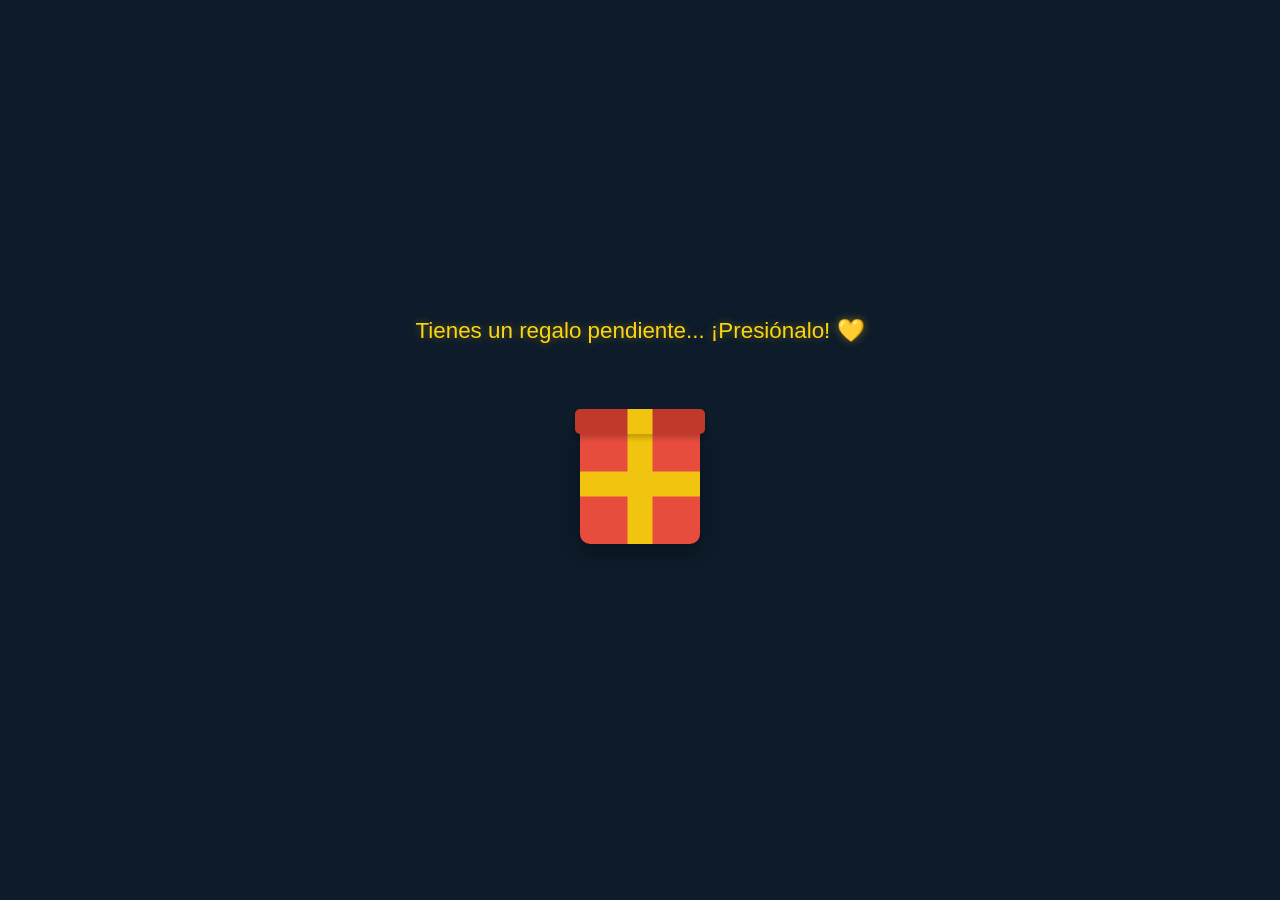
<file: index.html>
<!DOCTYPE html>
<html lang="es">
<head>
    <meta charset="UTF-8">
    <meta name="viewport" content="width=device-width, initial-scale=1.0">
    <title>Feliz Día de las Flores Amarillas 💛</title>
    <!-- Enlace al archivo de estilos externo -->
    <link rel="stylesheet" href="style.css">
</head>
<body>

    <!-- PANTALLA 1: CAJA DE REGALO -->
    <div id="gift-screen">
        <div class="gift-instruction">Tienes un regalo pendiente... ¡Presiónalo! 💛</div>
        <button class="gift-btn-trigger" id="btn-open">
            <div class="box">
                <div class="box-lid"></div>
            </div>
        </button>
    </div>

    <!-- PANTALLA 2: CONTENIDO PRINCIPAL -->
    <div id="main-content">
        <h1>¡Feliz Día! 💛</h1>
        
        <div class="flower">
            <div class="center"></div>
            <div class="petal petal-1"></div>
            <div class="petal petal-2"></div>
            <div class="petal petal-3"></div>
            <div class="petal petal-4"></div>
            <div class="petal petal-5"></div>
            <div class="petal petal-6"></div>
            <div class="petal petal-7"></div>
            <div class="petal petal-8"></div>
            <div class="petal petal-9"></div>
            <div class="petal petal-10"></div>
            <div class="petal petal-11"></div>
            <div class="petal petal-12"></div>
        </div>
        <div class="stem">
            <div class="leaf leaf-left"></div>
            <div class="leaf leaf-right"></div>
        </div>

        <button class="btn" id="btn-show-letter">Leer mensajito</button>
    </div>

    <!-- PANTALLA 3: CARTA OCULTA -->
    <div id="letter" class="letter-modal">
        <h2>Para Alguien Especial ✨</h2>
        <p>Hoy es el día de las flores amarillas y no quería dejar pasar la oportunidad de recordarte lo importante que eres. Que esta flor virtual te alegre el día y te saque una gran sonrisa. ¡Te quiero muchísimo! 💛</p>
        <button class="close-btn" id="btn-close-letter">Cerrar</button>
    </div>

    <!-- Enlace al archivo de JavaScript externo -->
    <script src="script.js"></script>
</body>
</html>
</file>
<file: style.css>
* {
    margin: 0;
    padding: 0;
    box-sizing: border-box;
}

body {
    background-color: #0d1b2a;
    display: flex;
    flex-direction: column;
    align-items: center;
    justify-content: center;
    min-height: 100vh;
    font-family: 'Segoe UI', Tahoma, Geneva, Verdana, sans-serif;
    overflow: hidden;
    color: #fff;
}

/* --- PANTALLA 1: CAJA DE REGALO --- */
#gift-screen {
    display: flex;
    flex-direction: column;
    align-items: center;
    justify-content: center;
    width: 100%;
    height: 100vh;
    position: fixed;
    top: 0;
    left: 0;
    z-index: 999;
    background-color: #0d1b2a;
}

.gift-instruction {
    font-size: 1.4rem;
    color: #fbd512;
    margin-bottom: 40px;
    text-align: center;
    padding: 0 20px;
    text-shadow: 0 0 10px rgba(251, 213, 18, 0.4);
    animation: pulse 1.5s infinite ease-in-out;
}

.gift-btn-trigger {
    background: transparent;
    border: none;
    outline: none;
    padding: 40px;
    cursor: pointer;
    display: block;
    -webkit-tap-highlight-color: transparent;
}

.box {
    position: relative;
    width: 120px;
    height: 120px;
    background: #e74c3c;
    border-radius: 10px;
    box-shadow: 0 10px 20px rgba(0,0,0,0.3);
    animation: wobble 2s infinite ease-in-out;
}

.box::before {
    content: '';
    position: absolute;
    top: 0;
    left: 50%;
    transform: translateX(-50%);
    width: 25px;
    height: 100%;
    background: #f1c40f;
}

.box::after {
    content: '';
    position: absolute;
    top: 50%;
    left: 0;
    transform: translateY(-50%);
    width: 100%;
    height: 25px;
    background: #f1c40f;
}

.box-lid {
    position: absolute;
    top: -15px;
    left: -5px;
    width: 130px;
    height: 25px;
    background: #c0392b;
    border-radius: 5px;
    box-shadow: 0 4px 5px rgba(0,0,0,0.2);
    z-index: 2;
}

.box-lid::before {
    content: '';
    position: absolute;
    top: 0;
    left: 50%;
    transform: translateX(-50%);
    width: 25px;
    height: 100%;
    background: #f1c40f;
}

/* --- PANTALLA 2: CONTENIDO PRINCIPAL (FLOR) --- */
#main-content {
    display: none;
    text-align: center;
    z-index: 10;
    width: 100%;
    max-width: 400px;
    padding: 20px;
}

h1 {
    font-size: 2.2rem;
    color: #fbd512;
    text-shadow: 0 0 15px rgba(251, 213, 18, 0.6);
    margin-bottom: 10px;
}

.flower {
    position: relative;
    width: 160px;
    height: 160px;
    margin: 40px auto 0 auto;
    animation: float 4s ease-in-out infinite;
}

.center {
    position: absolute;
    top: 50%;
    left: 50%;
    transform: translate(-50%, -50%);
    width: 40px;
    height: 40px;
    background: radial-gradient(circle, #8b5a2b, #4a2c0f);
    border-radius: 50%;
    z-index: 5;
}

.petal {
    position: absolute;
    top: 50%;
    left: 50%;
    width: 28px;
    height: 75px;
    background: linear-gradient(to bottom, #fff700, #f1c40f);
    border-radius: 50% 50% 50% 50% / 60% 60% 40% 40%;
    transform-origin: bottom center;
}

.petal-1  { transform: translate(-50%, -100%) rotate(0deg); }
.petal-2  { transform: translate(-50%, -100%) rotate(30deg); }
.petal-3  { transform: translate(-50%, -100%) rotate(60deg); }
.petal-4  { transform: translate(-50%, -100%) rotate(90deg); }
.petal-5  { transform: translate(-50%, -100%) rotate(120deg); }
.petal-6  { transform: translate(-50%, -100%) rotate(150deg); }
.petal-7  { transform: translate(-50%, -100%) rotate(180deg); }
.petal-8  { transform: translate(-50%, -100%) rotate(210deg); }
.petal-9  { transform: translate(-50%, -100%) rotate(240deg); }
.petal-10 { transform: translate(-50%, -100%) rotate(270deg); }
.petal-11 { transform: translate(-50%, -100%) rotate(300deg); }
.petal-12 { transform: translate(-50%, -100%) rotate(330deg); }

.stem {
    width: 6px;
    height: 120px;
    background: linear-gradient(to bottom, #2e7d32, #1b5e20);
    margin: -15px auto 30px auto;
    border-radius: 4px;
    position: relative;
    z-index: 1;
}

.leaf {
    position: absolute;
    width: 30px;
    height: 20px;
    background: #2e7d32;
    border-radius: 0 100px 0 100px;
}

.leaf-left { top: 30px; left: -25px; transform: rotate(-15deg); }
.leaf-right { top: 60px; right: -25px; transform: rotate(195deg); }

.btn {
    background-color: #fbd512;
    color: #0d1b2a;
    border: none;
    padding: 12px 28px;
    font-size: 1rem;
    font-weight: bold;
    border-radius: 25px;
    cursor: pointer;
    box-shadow: 0 5px 15px rgba(251, 213, 18, 0.4);
    -webkit-tap-highlight-color: transparent;
}

/* --- PANTALLA 3: CARTA OCULTA --- */
.letter-modal {
    position: fixed;
    top: 50%;
    left: 50%;
    transform: translate(-50%, -50%);
    width: 85%;
    max-width: 340px;
    background: #fff;
    color: #333;
    padding: 25px;
    border-radius: 15px;
    box-shadow: 0 20px 40px rgba(0,0,0,0.5);
    display: none;
    z-index: 1000;
    text-align: center;
}

.letter-modal h2 {
    color: #d4ac0d;
    margin-bottom: 15px;
    font-size: 1.6rem;
}

.letter-modal p {
    font-size: 1rem;
    line-height: 1.5;
    color: #555;
    margin-bottom: 20px;
}

.close-btn {
    background: #e74c3c;
    color: white;
    border: none;
    padding: 8px 20px;
    border-radius: 20px;
    cursor: pointer;
    font-weight: bold;
    -webkit-tap-highlight-color: transparent;
}

/* --- ANIMACIONES CSS --- */
@keyframes wobble {
    0%, 100% { transform: rotate(0deg); }
    15% { transform: rotate(-5deg); }
    30% { transform: rotate(4deg); }
    45% { transform: rotate(-3deg); }
    60% { transform: rotate(2deg); }
    75% { transform: rotate(-1deg); }
}

@keyframes pulse {
    0%, 100% { transform: scale(1); }
    50% { transform: scale(1.05); }
}

@keyframes float {
    0%, 100% { transform: translateY(0) rotate(0deg); }
    50% { transform: translateY(-8px) rotate(2deg); }
}
</file>
